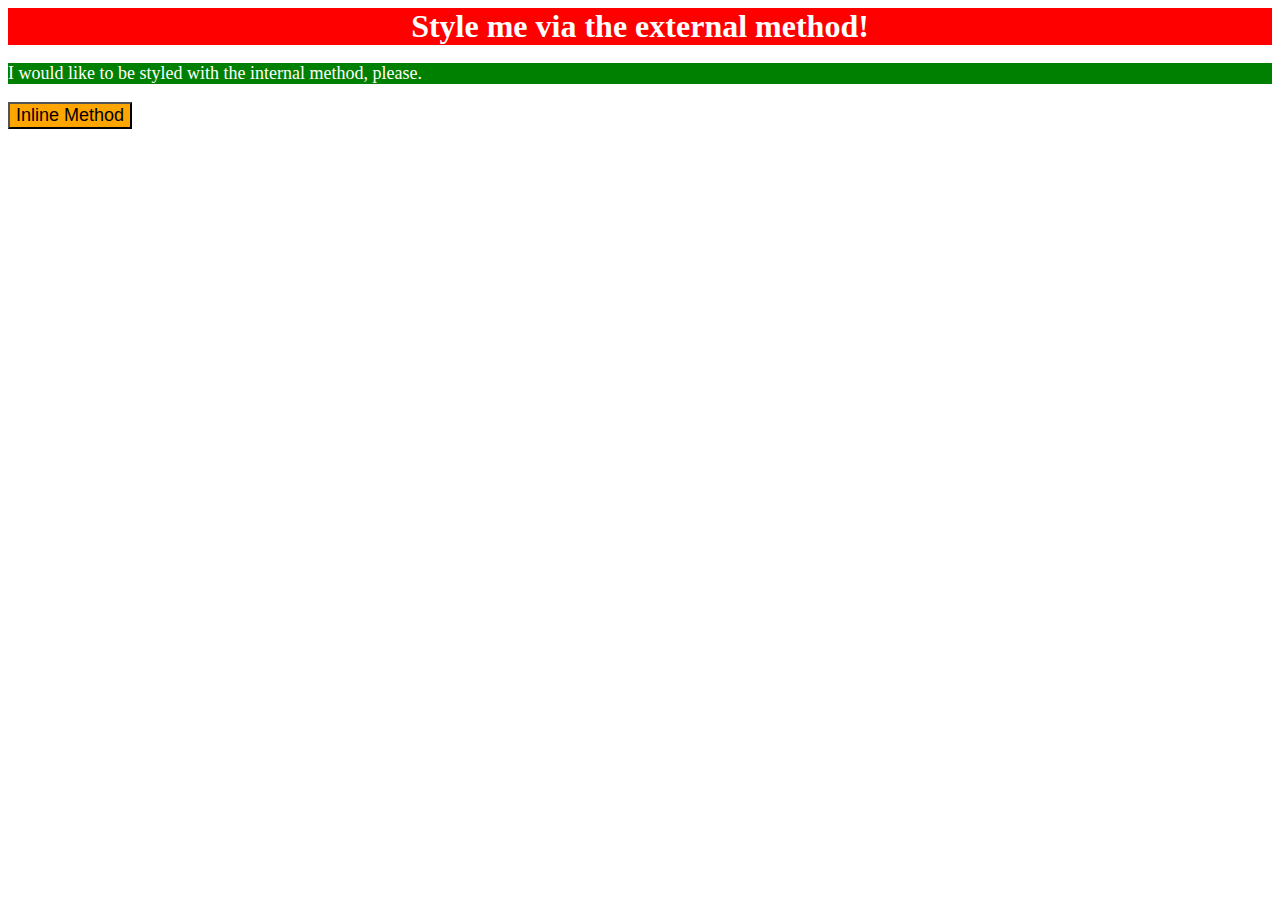
<file: foundations/intro-to-css/01-css-methods/index.html>
<!DOCTYPE html>
<html lang="en">
  <head>
    <meta charset="UTF-8">
    <meta http-equiv="X-UA-Compatible" content="IE=edge">
    <meta name="viewport" content="width=device-width, initial-scale=1.0">
    <title>Methods for Adding CSS</title>
    <link rel="stylesheet" href="style.css">
    <style>
      p {
        background-color: green;
        font-size: 18px;
        color: white;
      }
    </style>
  </head>
  <body>
    <div>Style me via the external method!</div>
    <p>I would like to be styled with the internal method, please.</p>
    <button style="background-color:orange; font-size: 18px;">Inline Method</button>
  </body>
</html>
</file>
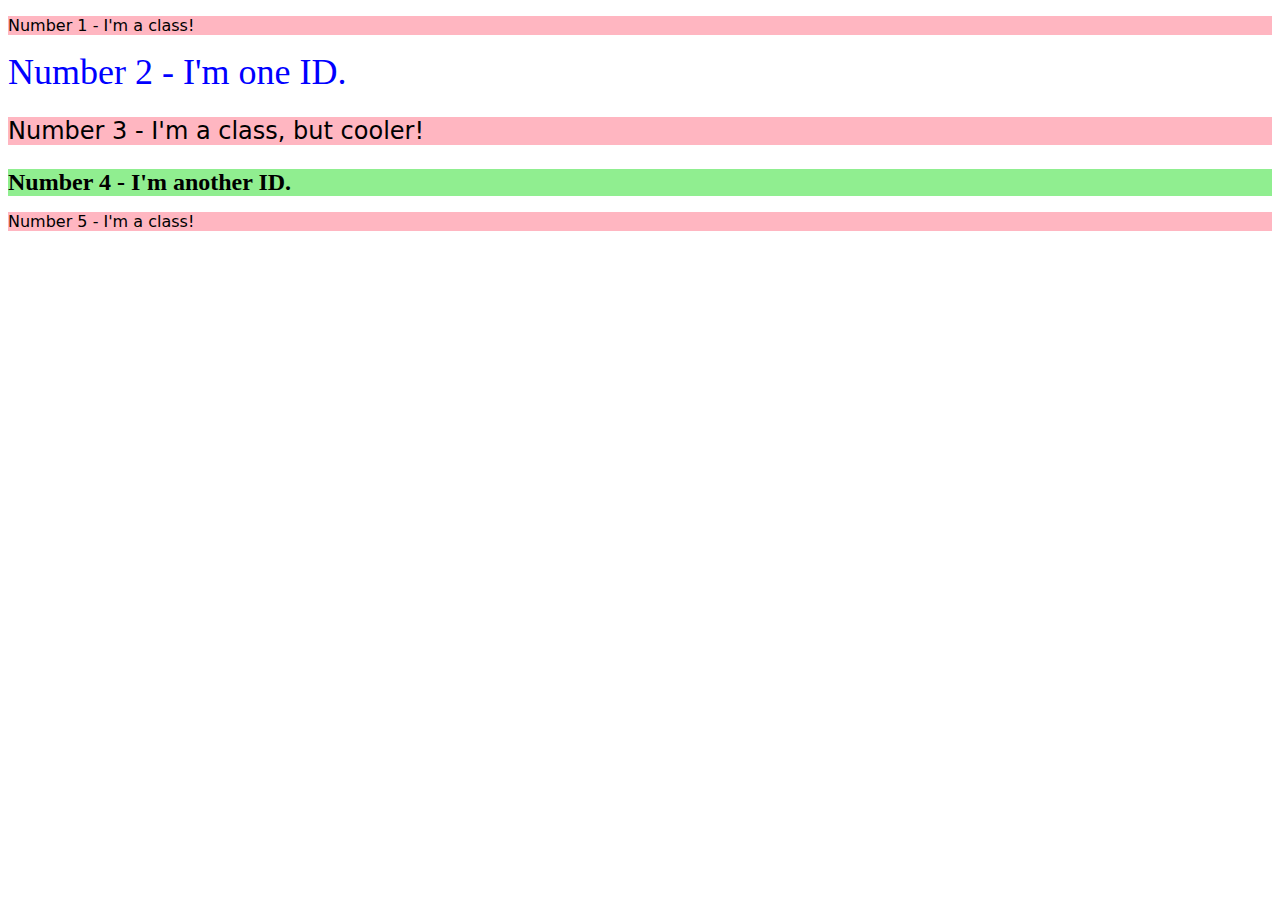
<file: foundations/intro-to-css/02-class-id-selectors/index.html>
<!DOCTYPE html>
<html lang="en">
  <head>
    <meta charset="UTF-8">
    <meta http-equiv="X-UA-Compatible" content="IE=edge">
    <meta name="viewport" content="width=device-width, initial-scale=1.0">
    <title>Class and ID Selectors</title>
    <link rel="stylesheet" href="style.css">
  </head>
  <body>
    <p class="first">Number 1 - I'm a class!</p>
    <div id="second">Number 2 - I'm one ID.</div>
    <p class="first third">Number 3 - I'm a class, but cooler!</p>
    <div id="four">Number 4 - I'm another ID.</div>
    <p class="first">Number 5 - I'm a class!</p>
  </body>
</html>
</file>
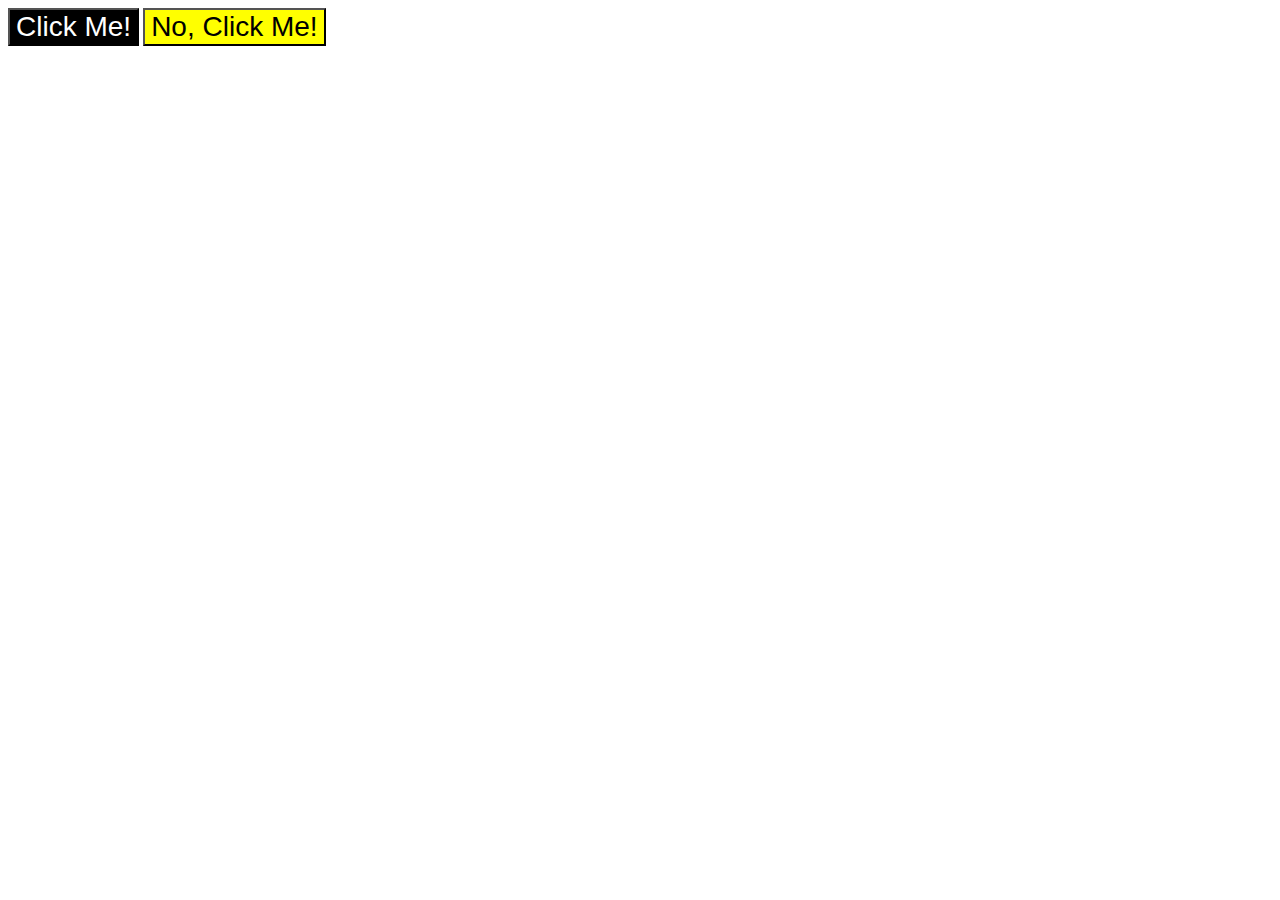
<file: foundations/intro-to-css/03-grouping-selectors/index.html>
<!DOCTYPE html>
<html lang="en">
  <head>
    <meta charset="UTF-8">
    <meta http-equiv="X-UA-Compatible" content="IE=edge">
    <meta name="viewport" content="width=device-width, initial-scale=1.0">
    <title>Grouping Selectors</title>
    <link rel="stylesheet" href="style.css">
  </head>
  <body>
    <button class="one">Click Me!</button>
    <button class="two">No, Click Me!</button>
  </body>
</html>
</file>
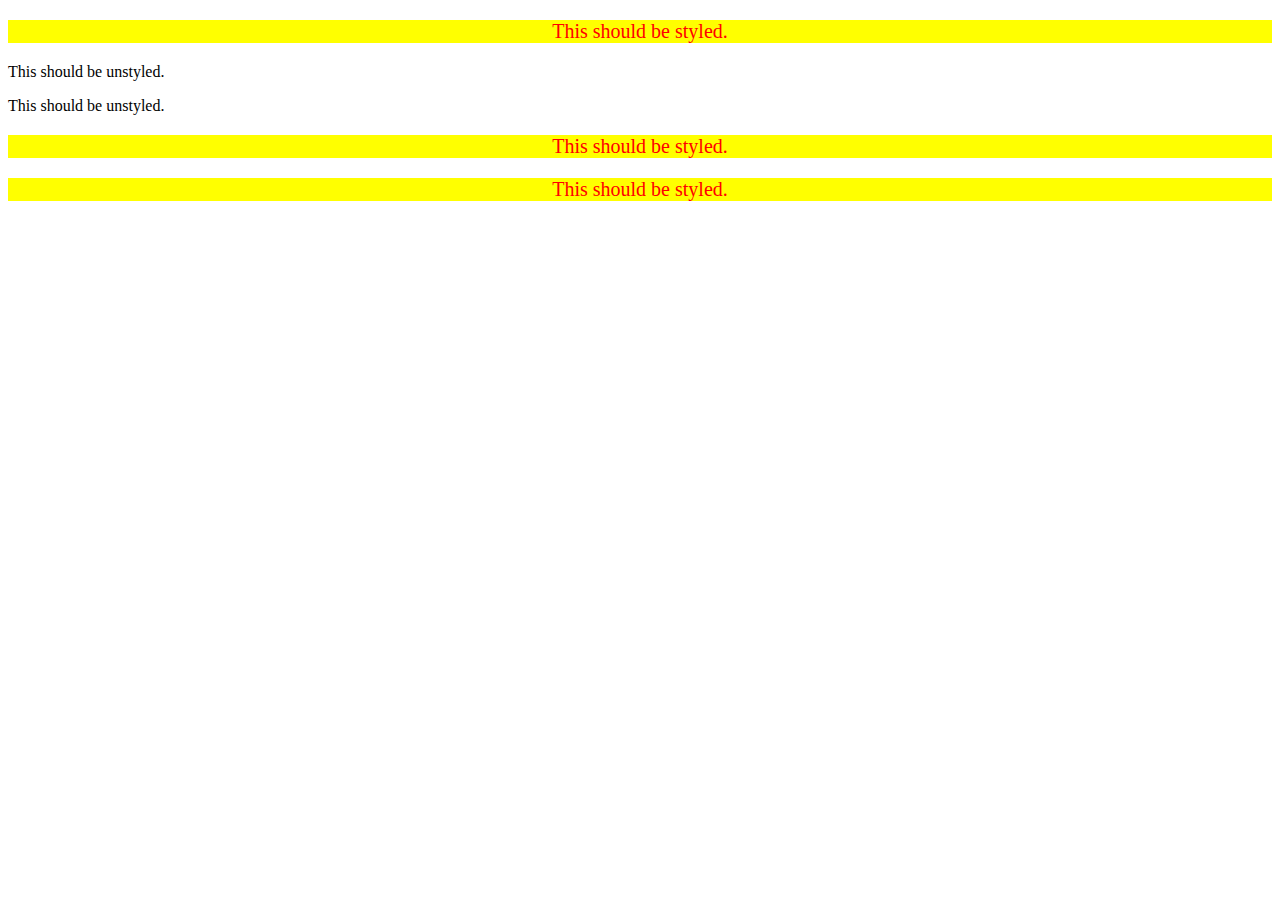
<file: foundations/intro-to-css/05-descendant-combinator/index.html>
<!DOCTYPE html>
<html lang="en">
  <head>
    <meta charset="UTF-8">
    <meta http-equiv="X-UA-Compatible" content="IE=edge">
    <meta name="viewport" content="width=device-width, initial-scale=1.0">
    <title>Descendant Combinator</title>
    <link rel="stylesheet" href="style.css">
  </head>
  <body>

    <div class="container">
      <p class="text">This should be styled.</p>
    </div>

    <p class="text">This should be unstyled.</p>
    <p class="text">This should be unstyled.</p>

    <div class="container">
      <p class="text">This should be styled.</p>
      <p class="text">This should be styled.</p>
    </div>

  </body>
</html>
</file>
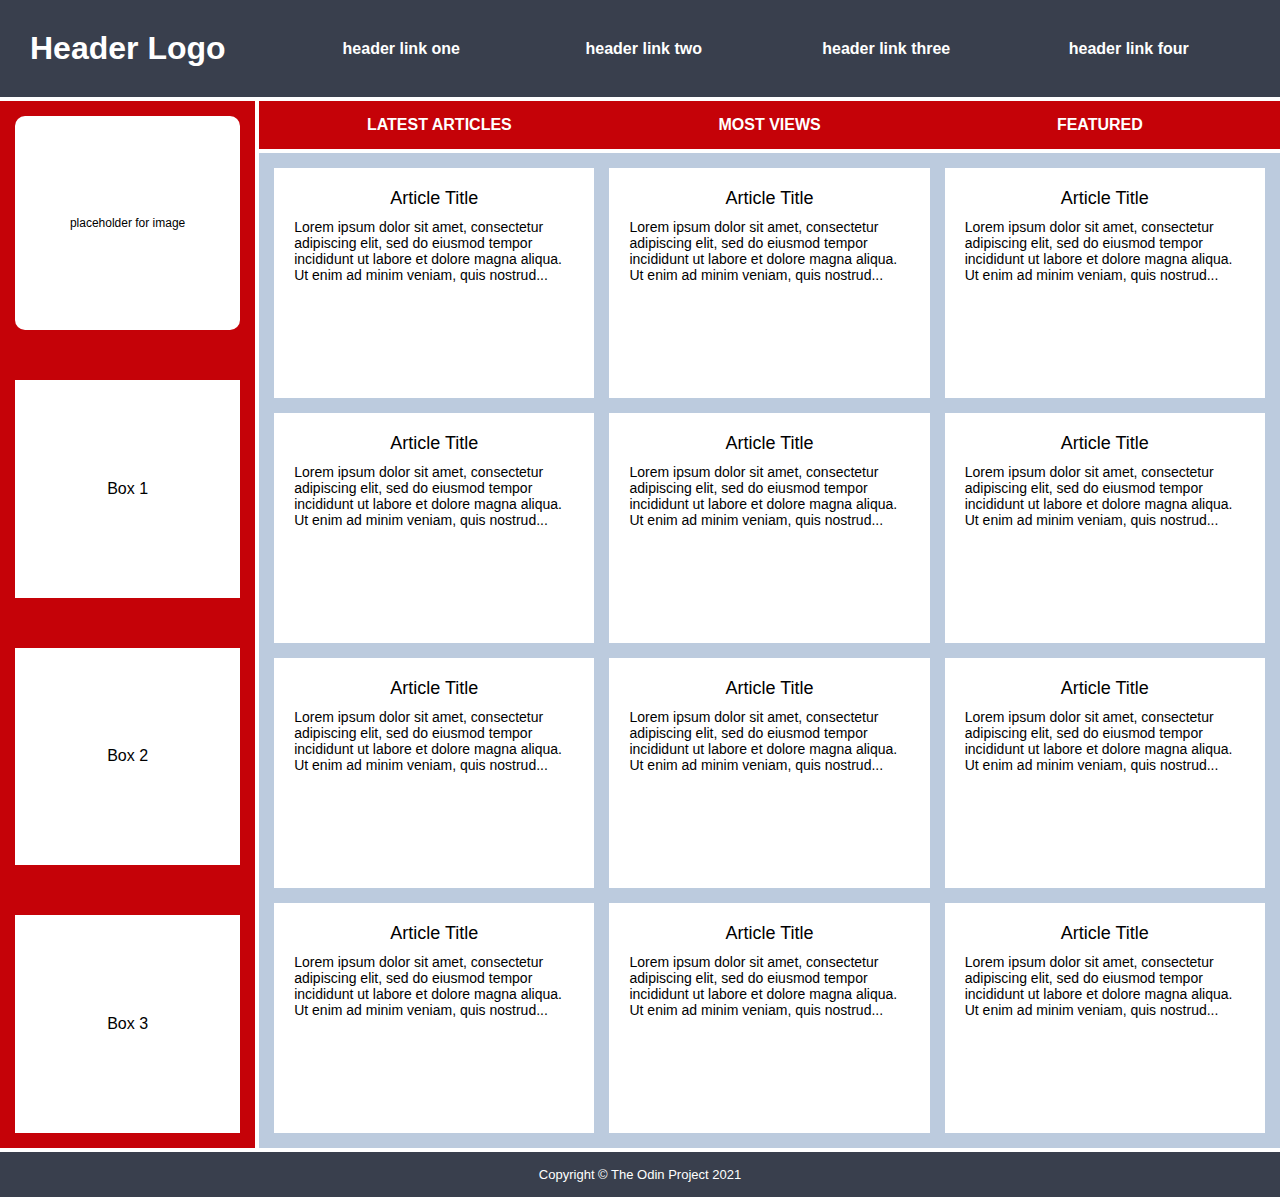
<file: intermediate-html-css/advanced-grid/02-holy-grail-mockup/index.html>
<!DOCTYPE html>
<html lang="en">

<head>
    <meta charset="UTF-8">
    <meta http-equiv="X-UA-Compatible" content="IE=edge">
    <meta name="viewport" content="width=device-width, initial-scale=1.0">
    <title>Holy Grail Mockup</title>
    <link rel="stylesheet" href="style.css">
</head>

<body>
    <div class="container">

        <div class="header">
            <div class="logo">Header Logo</div>
            <div class="menu">
                <ul>
                    <li>header link one</li>
                    <li>header link two</li>
                    <li>header link three</li>
                    <li>header link four</li>
                </ul>
            </div>
        </div>

        <div class="sidebar">
            <div class="photo">
                <p>placeholder for image</p>
            </div>
            <div class="side-content">Box 1
            </div>
            <div class="side-content">Box 2
            </div>
            <div class="side-content">Box 3
            </div>
        </div>

        <div class="nav">
            <ul>
                <li>Latest Articles</li>
                <li>Most Views</li>
                <li>Featured</li>
            </ul>
        </div>

        <div class="article">
            <div class="card">
                <p class="title">Article Title</p>
                <p>Lorem ipsum dolor sit amet, consectetur adipiscing elit, sed do eiusmod tempor incididunt ut labore
                    et dolore magna aliqua. Ut enim ad minim veniam, quis nostrud...</p>
            </div>
            <div class="card">
                <p class="title">Article Title</p>
                <p>Lorem ipsum dolor sit amet, consectetur adipiscing elit, sed do eiusmod tempor incididunt ut labore
                    et dolore magna aliqua. Ut enim ad minim veniam, quis nostrud...</p>
            </div>
            <div class="card">
                <p class="title">Article Title</p>
                <p>Lorem ipsum dolor sit amet, consectetur adipiscing elit, sed do eiusmod tempor incididunt ut labore
                    et dolore magna aliqua. Ut enim ad minim veniam, quis nostrud...</p>
            </div>
            <div class="card">
                <p class="title">Article Title</p>
                <p>Lorem ipsum dolor sit amet, consectetur adipiscing elit, sed do eiusmod tempor incididunt ut labore
                    et dolore magna aliqua. Ut enim ad minim veniam, quis nostrud...</p>
            </div>
            <div class="card">
                <p class="title">Article Title</p>
                <p>Lorem ipsum dolor sit amet, consectetur adipiscing elit, sed do eiusmod tempor incididunt ut labore
                    et dolore magna aliqua. Ut enim ad minim veniam, quis nostrud...</p>
            </div>
            <div class="card">
                <p class="title">Article Title</p>
                <p>Lorem ipsum dolor sit amet, consectetur adipiscing elit, sed do eiusmod tempor incididunt ut labore
                    et dolore magna aliqua. Ut enim ad minim veniam, quis nostrud...</p>
            </div>
            <div class="card">
                <p class="title">Article Title</p>
                <p>Lorem ipsum dolor sit amet, consectetur adipiscing elit, sed do eiusmod tempor incididunt ut labore
                    et dolore magna aliqua. Ut enim ad minim veniam, quis nostrud...</p>
            </div>
            <div class="card">
                <p class="title">Article Title</p>
                <p>Lorem ipsum dolor sit amet, consectetur adipiscing elit, sed do eiusmod tempor incididunt ut labore
                    et dolore magna aliqua. Ut enim ad minim veniam, quis nostrud...</p>
            </div>
            <div class="card">
                <p class="title">Article Title</p>
                <p>Lorem ipsum dolor sit amet, consectetur adipiscing elit, sed do eiusmod tempor incididunt ut labore
                    et dolore magna aliqua. Ut enim ad minim veniam, quis nostrud...</p>
            </div>
            <div class="card">
                <p class="title">Article Title</p>
                <p>Lorem ipsum dolor sit amet, consectetur adipiscing elit, sed do eiusmod tempor incididunt ut labore
                    et dolore magna aliqua. Ut enim ad minim veniam, quis nostrud...</p>
            </div>
            <div class="card">
                <p class="title">Article Title</p>
                <p>Lorem ipsum dolor sit amet, consectetur adipiscing elit, sed do eiusmod tempor incididunt ut labore
                    et dolore magna aliqua. Ut enim ad minim veniam, quis nostrud...</p>
            </div>
            <div class="card">
                <p class="title">Article Title</p>
                <p>Lorem ipsum dolor sit amet, consectetur adipiscing elit, sed do eiusmod tempor incididunt ut labore
                    et dolore magna aliqua. Ut enim ad minim veniam, quis nostrud...</p>
            </div>
        </div>

        <div class="footer">
            <p>Copyright © The Odin Project 2021</p>
        </div>

    </div>
</body>

</html>
</file>
<file: foundations/intro-to-css/01-css-methods/style.css>
div {
    font-size: 32px;
    background-color: red;
    text-align: center;
    font-weight: bold;
    color: white;
}
</file>
<file: foundations/intro-to-css/02-class-id-selectors/style.css>
.first {
    background-color: lightpink;
    font-family: Verdana, "DejaVu Sans",sans-serif;
    
}

#second {
    font-size: 36px;
    color: blue;
}

.third {
    font-size: 24px;
}

#four {
    background-color: lightgreen;
    font-size: 24px;
    font-weight: bold;
}
</file>
<file: foundations/intro-to-css/03-grouping-selectors/style.css>
.one {
    color:white;
    background-color: black;
}

.two {
    background-color:yellow;
}

.one,.two {
    font-size: 28px;
    font-family: Helvetica, 'Times New Roman', Times, serif;
}
</file>
<file: foundations/intro-to-css/05-descendant-combinator/style.css>
.container p {
    background-color: yellow;
    color: red;
    font-size: 20px;
    text-align: center;
}
</file>
<file: intermediate-html-css/advanced-grid/02-holy-grail-mockup/style.css>
* {
    margin: 0;
    padding: 0;
}

.container {
    text-align: center;
}

.container div {
    padding: 15px;
    font-size: 32px;
    font-family: Helvetica;
    font-weight: bold;
    color: white;
}

.header {
    display: grid;
    grid-area: header;
    grid-template-columns: 1fr 4fr;
    background-color: #393f4d;
    /* justify-content: center;
    align-items: center; */
}

.logo {
    justify-self: start;
}

.menu {
    align-self: center;
}

.menu ul {
    display: grid;
    grid-template-columns: 1fr 1fr 1fr 1fr;

}

.menu ul,
.menu li {
    font-size: 16px;
    list-style: none;
}

.sidebar {
    display: grid;
    grid-area: sidebar;
    gap: 50px;
    background-color: #C50208;

    /* text-align: center; */
    /* place-items: center; */
}

.side-content,
.photo {
    display: grid;
    align-items: center;
}

.sidebar .photo {
    background-color: white;
    color: black;
    font-size: 12px;
    font-weight: normal;
    border-radius: 10px;
    /* place-items: center; */
    /* text-align: center; */
}


.sidebar .side-content {
    background-color: white;
    color: black;
    font-size: 16px;
    font-weight: normal;
}

.nav {
    display: grid;
    grid-area: nav;
    background-color: #C50208;


}

.nav ul {
    display: grid;
    list-style: none;
    /* grid-auto-flow: column; */
    grid-template-columns: 1fr 1fr 1fr
}

.nav ul li {

    font-size: 16px;
    text-transform: uppercase;


}

.article {
    display: grid;
    grid-area: article;
    background-color: #bccbde;
    gap: 15px;
    grid-template-columns: repeat(auto-fit, minmax(300px, 1fr));

}

.article p {
    font-size: 18px;
    font-family: sans-serif;
    color: white;
    text-align: left;
}

.article .card {
    background-color: #FFFFFF;
    color: black;
    text-align: center;
    height: 200px;
}

.card p {
    color: black;
    font-weight: normal;
    font-size: 14px;
    padding: 5px;
}

.card .title {
    font-size: 18px;
    text-align: center;
}

.footer {
    display: grid;
    grid-area: footer;
    background-color: #393f4d;
}

.footer p {
    font-size: 13px;
    font-weight: normal;
}


/* solution */
.container {
    display: grid;
    grid-template-columns: 1fr 4fr;
    grid-template-areas:
        "header  header"
        "sidebar nav"
        "sidebar article"
        "footer  footer";
    gap: 4px;
}
</file>
